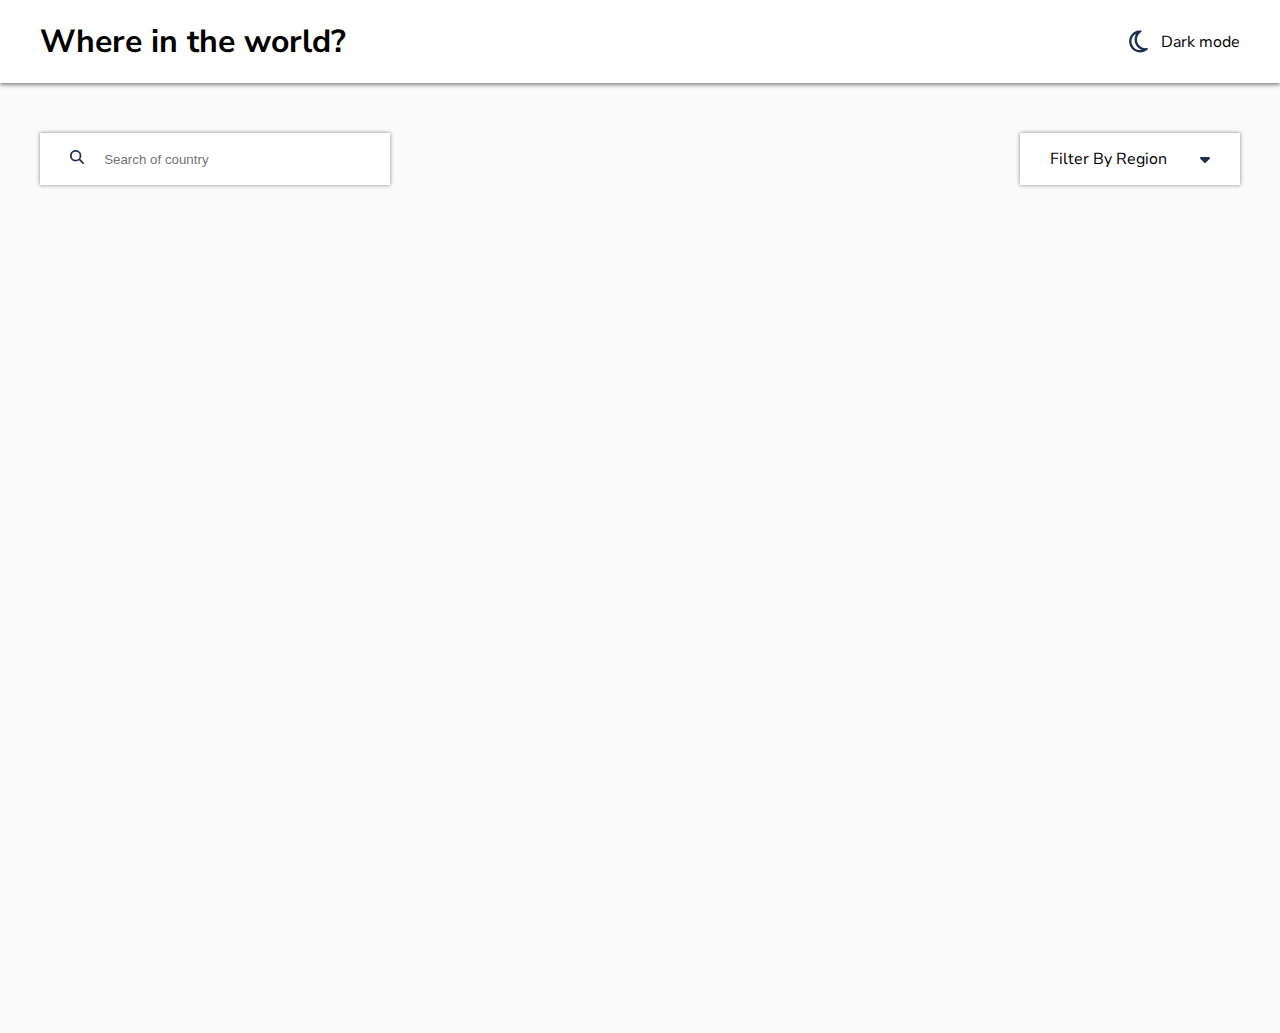
<file: index.html>
<!DOCTYPE html>
<html lang="en">

<head>
    <meta charset="UTF-8">
    <meta name="viewport" content="width=device-width, initial-scale=1.0">
    <title>Document</title>
    <link rel="stylesheet" href="styles.css">
</head>

<body>
    <header class="header">
        <section class="header_section">
        <h1 class="header_title">Where in the world?</h1>
        <section class="dark_mode">
            <figure class="header_figure">
                <img src="/icons/moon-regular.svg" alt="" class="header__img">
            </figure>
            <span>Dark mode</span>
        </section>
    </section>
    </header>
     <main class="main">
    <form class="form">
        <div class="input_container">
            <figure>
                <img src="/icons/magnifying-glass-solid.svg" alt="" id="lupa">
            </figure>
        <input type="text" placeholder="Search of country" name="nombre" id="search" >
        </div>
        <div class="select_container">
            <div class="select">
                <span class="filter" id="filter">Filter By Region</span>
                <img src="./icons/caret-down-solid.svg" alt="" id="dropDown">
            </div>
            <div class="options">
                <div class="option">Africa</div>
                <div class="option">Americas</div>
                <div class="option">Asia</div>
                <div class="option">Europe</div>
                <div class="option">Oceania</div>
                <div class="option">All</div>
            </div>

        </div>
        
    </form>
    <section class="countrys">

    </section>
    <!-- <section>
        <article>
            <figure>
                <img src="" alt="">
            </figure>
            <h3>Germany</h3>
            <p><strong>Population:</strong>B1,770,990</p>
            <p><strong>Region:</strong>Europa</p>
            <p><strong>Capital:</strong>Berlin</p>
        </article>
    </section> -->
</main>
</body>
<script src="app.js" type="module"></script>
</html>
</file>
<file: styles.css>
@import url('https://fonts.googleapis.com/css2?family=Nunito+Sans:opsz,wght@6..12,300;6..12,600;6..12,800&display=swap');
*{
    margin: 0;
    padding: 0;
    box-sizing: border-box;
}
html{
    width: 100%;
    height: 100%;
}
body{
    background-color: hsl(0, 0%, 98%);
    transition: background-color .3s ease;
    font-family: 'Nunito Sans', sans-serif;
    width: 100%;
    height: 100%;
}
.dark{
    background-color: hsl(207, 26%, 17%);
}
.header{
    width: 100%;
    transition: background-color .3s ease,color .3s ease;
    background-color:hsl(0, 0%, 100%) ;
    box-shadow: 0 2px 4px hsl(0, 0%, 52%);
    padding: 20px 0;
}
.header_dark{
    background-color: hsl(209, 23%, 22%);
    box-shadow: 0 2px 4px hsl(207, 26%, 17%);
}
.header_dark h1 , .header_dark span {
    color: hsl(0, 0%, 100%);
}
.header_section{
    max-width: 1200px;
    width: 100%;
    margin: 0 auto;
    display: flex;
    justify-content: space-between;
    align-items: center;
}
.header_figure{
    width: 25px;
    height: 25px;
}
.header_figure img{
    width: 100%;
    height: 100%;
    transition:  filter .3s ease;
}
.header_dark .header_figure img{
    filter: invert(100%) sepia(0%) saturate(0%) hue-rotate(0deg) brightness(100%) contrast(100%); 
}
.header_figure{
    font-weight: 600;
}
.dark_mode{
    display: flex;
    align-items: center;
    gap: 10px;
}
.main{
    max-width: 1200px;
    width: 100%;
    height: 100%;
    margin: 50px auto 0;
    transition: background-color .3s ease,color .3s ease;
}
.main_dark form div {
    background-color: hsl(209, 23%, 22%);
    transition: background-color .3s ease,color .3s ease;
    color: hsl(0, 0%, 100%);
}
.main_dark form input{
   background-color:  hsl(209, 23%, 22%);
   transition: background-color .3s ease,color .3s ease;
   color: hsl(0, 0%, 100%);
}
.main_dark form input::placeholder{
    color: hsla(0, 0%, 100%, 0.708);
 }
.main_dark .boton{
    transition: background-color .3s ease,color .3s ease;
    background-color: hsl(209, 23%, 22%);
    color: hsla(0, 0%, 100%);
    box-shadow:0 2px 4px hsl(209, 32%, 25%);
}
.main_dark .details .details_text{
    color: hsla(0, 0%, 100%);
}
.form{
    width: 100%;
    display: flex;
    justify-content: space-between;
    position: relative;
}
.input_container{
    display: flex;
    max-width: 350px;
    width: 100%;
    background-color: hsl(0, 0%, 100%);
    align-items: center;
    gap: 20px;
    padding: 15px 30px;
    
    box-shadow: 0 0 4px hsl(0, 0%, 52%);
}
.input_container input{
    width: 100%;
    font-weight: 400;
    border: none;
    outline: none;
}
.input_container figure img{
    width: 100%;
    height: 100%;
}
.main_dark .input_container figure img{
    width: 100%;
    height: 100%;
    transition: filter .3s ease;
    filter: invert(100%) sepia(0%) saturate(0%) hue-rotate(0deg) brightness(100%) contrast(100%); 
}
.main_dark .select_container .select img {
    filter: invert(100%) sepia(0%) saturate(0%) hue-rotate(0deg) brightness(100%) contrast(100%); 
}
.select_container{
    max-width: 220px;
    width: 100%;
    display: flex;
    align-items: center;
    cursor: pointer;
    transition: transform .3s ease;
}
.select_container_visible{
    transform: scale(1);
}
.select{
    background-color: hsl(0, 0%, 100%);
    box-shadow: 0 0 4px hsl(0, 0%, 52%);
    padding: 15px  30px;
    width: 100%;
    display: flex;
    justify-content: space-between;
    align-items: center;
}
#dropDown{
    transition: transform .3s ease;
}
.arrow-up{
    transform:rotate(180deg);
}
.options{
    max-width: 220px;
    width: 100%;
    
    padding: 10px;
    position: absolute;
    bottom: -220px;
    background-color: hsl(0, 0%, 100%);
    box-shadow: 0 0 4px hsl(0, 0%, 52%);
    display: grid;
    gap: 10px;
    transition: transform .4s ease;
    transform: scale(0);
}
.options_visible{
    transform: scale(1);
}
.filter{
    border: none;
    outline: none;
}
.countrys{
    width: 100%;
    margin: 40px auto;
    display: grid;
    height: 400px;
    grid-template-columns: repeat(auto-fill , minmax(280px,1fr));
    gap: 30px 64px;
}
.description_item{
    display: flex;
    gap: 5px;
    margin-bottom: 7px;
    list-style: none;
}
.description_item p {
    font-weight: 400;
}
.main_dark .article{
    background-color: hsl(209, 23%, 22%);
    color: hsl(0, 0%, 100%);
}
.article{
    background-color: hsl(0, 0%, 100%);
    box-shadow: 0 0 4px hsl(0, 0%, 52%);
    height: 380px;
    cursor: pointer;
    transition: background-color .3s ease,color .3s ease;
}
.poster{
   width: 100%;
   height: 200px;
   box-shadow: 0 0 1px hsl(0, 0%, 52%);

}
.poster img{
    width: 100%;
    height: 100%;
    object-fit: cover;
}
.main_dark .countrys{
    color: white;
}
.text{
    padding: 20px 30px 0;
    display: grid;
   gap: 5px;
}
.details{
    width: 100%;
    max-width: 1200px;
    padding: 60px 0 0;
    display: flex;
    gap: 80px;
}
.figure_details{
    width: 50%;
    height: 400px;
}
#poster_details{
    width: 100%;
    height: 100%;
}
.boton{
    max-width: 150px;
    background-color: hsl(0, 0%, 100%);
    display: flex;
    align-items: center;
    padding: 14px 30px;
    justify-content: space-between;
    align-items: center;
    box-shadow: 0 0 4px hsl(0, 0%, 52%) ;
    transition: background-color .3s ease,color .3s ease;
    border: none;
    font-weight: 800;
    font-size: 1rem;
    cursor: pointer;
}
.main_dark .boton img{
    transition: filter .3s ease;
    filter: invert(100%) sepia(0%) saturate(0%) hue-rotate(0deg) brightness(100%) contrast(100%); 
}
.name{
    font-size: 2.2rem;
    margin-bottom: 40px;
}
.details_text{
    height: 400px;
    transition: color .3s ease;
}
.details_description{
    display: grid;
    grid-template-columns: repeat(2,1fr);
    gap: 40px;
}
.details_description li{
    list-style: none;
    display: flex;
    gap: 5px;
    font-size: 1rem;
}
.borders_sectins{
    margin-top: 30px;
    display: flex;
    gap: 5px;
}
.boards{
    display: flex;
    gap: 7px;
}
.boards div {
    background-color:hsl(0, 0%, 100%)  ;
    padding: 0 15px;
    box-shadow: 0 0 4px hsl(0, 0%, 52%);
}
.main_dark .boards div {
    background-color: hsl(209, 23%, 22%);
}
@media screen and (max-width:1200px){
    .header{
        padding:20px;
    }
    .main{
        padding: 20px;
    }
}
@media screen and (max-width:780px){
    .form{
        flex-direction: column;
        gap: 30px;
    }
    .input_container{
        max-width: 100%;
        width: 100%;
    }
    .main{
        margin-top: 30px;
    }
}
@media screen and (max-width:960px){
    .details{
        flex-direction: column;
    }
    .figure_details{
        margin: 0 auto;
        width: 80%;
    }
    .name{
        text-align: center;
    }
    
}
@media screen and (max-width:550px){
    .figure_details{
        width: 100%;
        margin: 0 ;
    }
    .name{
        text-align: left;
    }
    .details_description{
        grid-template-columns: repeat(auto-fit,minmax(200px,1fr));
    }
    .header_title{
        font-size: 1rem;
    }
    .dark_mode span{
        font-size: 1rem;
    }
    .dark_mode{
        gap: 5px;
    }
}
</file>
